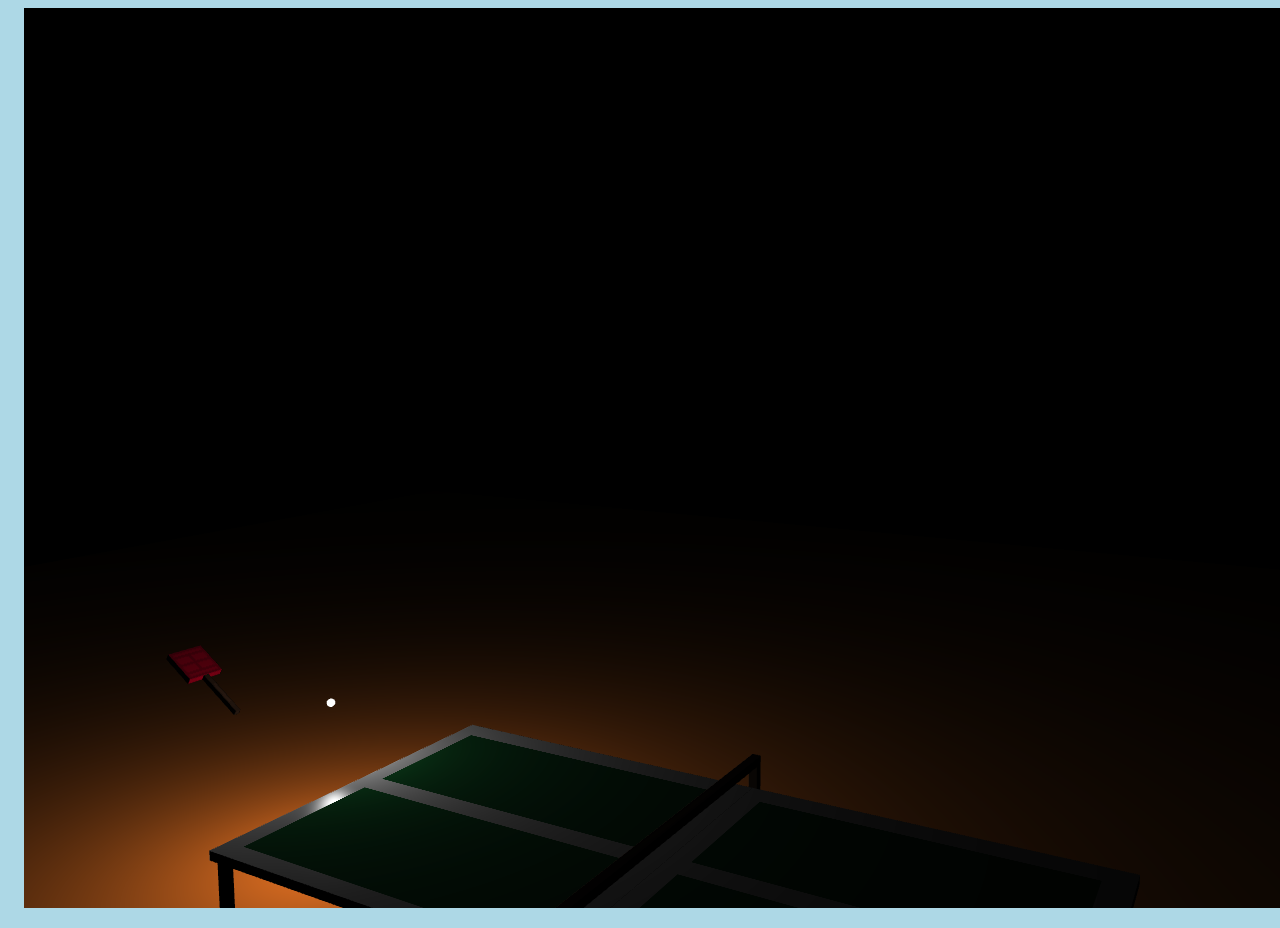
<file: WebGL_thing/index.html>
<!DOCTYPE html>
<html lang="fi">

<head>
<meta charset="UTF-8"/>
<link rel="stylesheet" href="../style.css"/>
<title>The Thing</title>
<script src=scripts/main.js type="module"></script>
</head>
<body>
<canvas id="glcanvas" height="600" width="800"></canvas>
<p id="fps"></p>
</body>
</html>
</file>
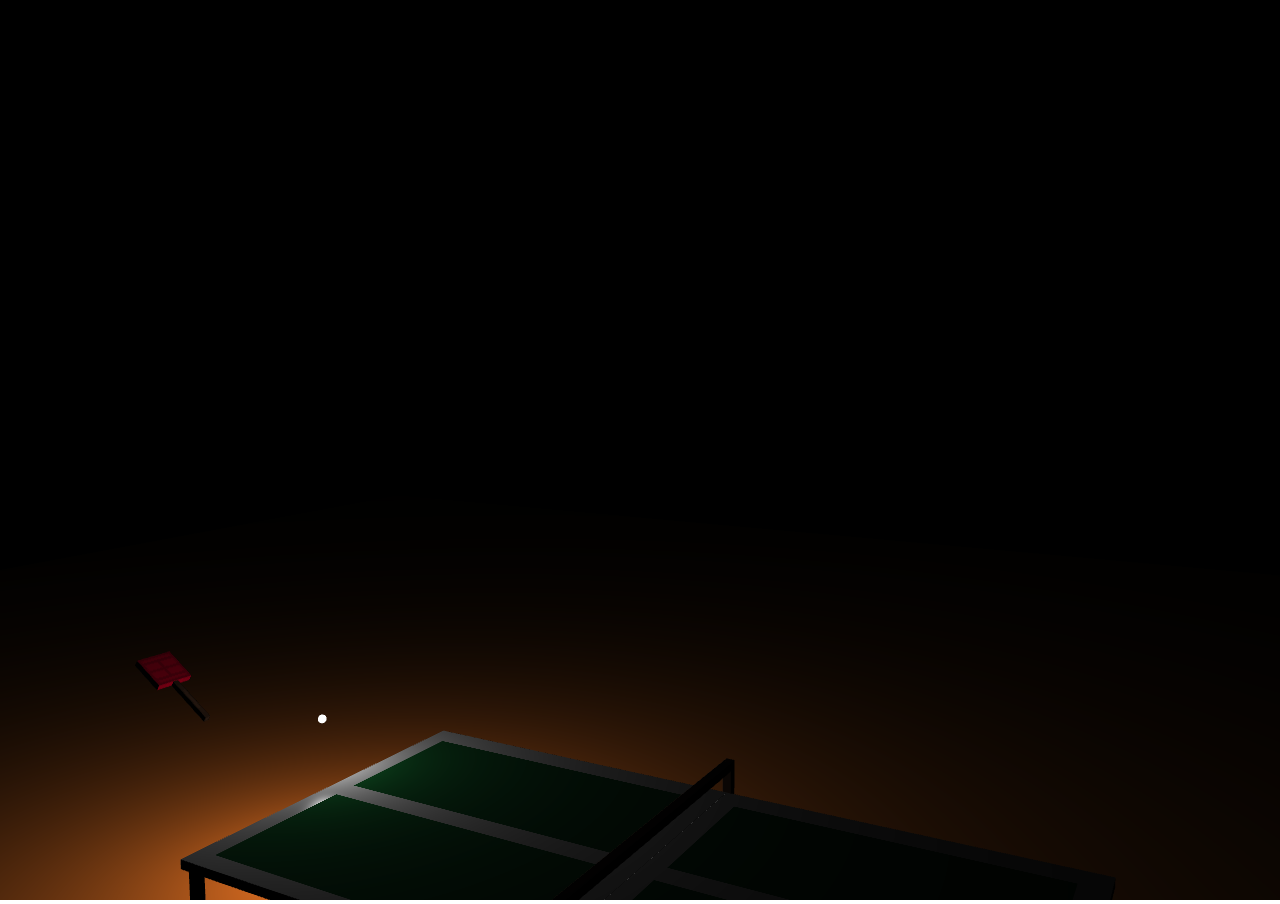
<file: WebGL_thing/demo.html>
<!DOCTYPE html>
<html lang="fi">

<head>
<meta charset="UTF-8"/>
<title>pingpong</title>
<script src=scripts/main.js type="module"></script>
</head>
<body style="margin: 0; overflow: hidden;">
<canvas id="glcanvas"></canvas>
</body>
</html>
</file>
<file: style.css>
html {
    background-color: lightblue;
    padding-left: 1em;
    padding-right: 1em;
}

div {
  margin-bottom: 4em;;
}
</file>
